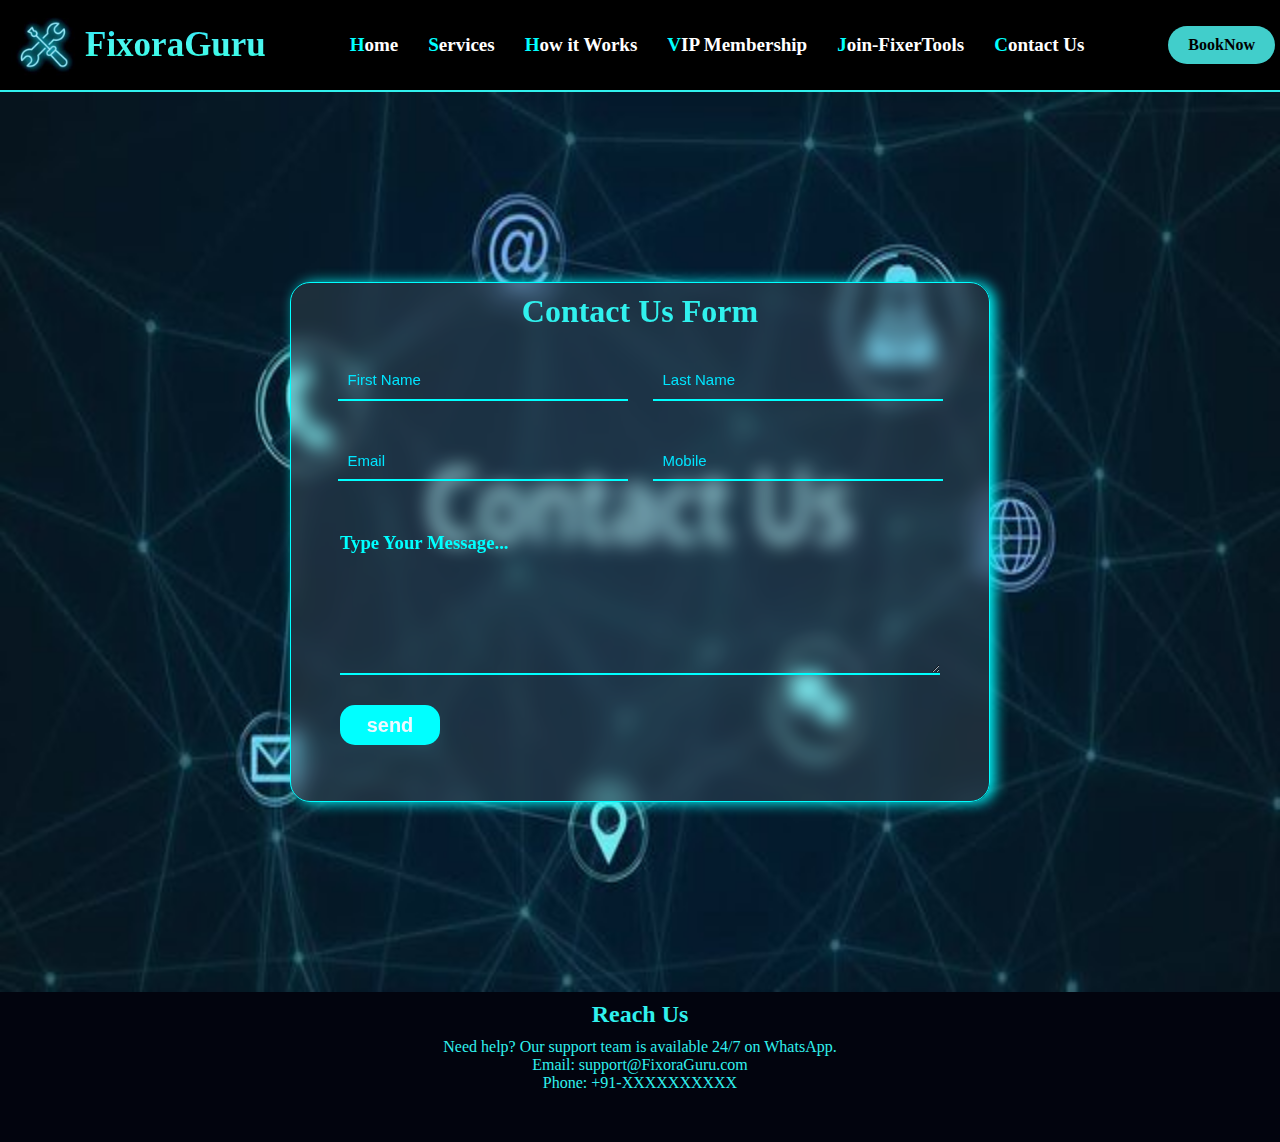
<file: contact_us.html>
<!DOCTYPE html>
<html lang="en">
<head>
    <meta charset="UTF-8">
    <meta name="viewport" content="width=device-width, initial-scale=1.0">
    <title>FixoraGuru</title>
    <link rel="stylesheet" href="style.css" />
    <link rel="stylesheet" href="style1.css" />
   
</head>
<body>
    <header>
    <div class="logo">
        <img src="./logo3.jpg" class="logoimg">
        FixoraGuru
    </div>
    <nav>
        <ul>
            <li><a href="./index.html">Home</a></li>
             <li><a href="#">Services</a></li>
              <li><a href="./work.html">How it Works</a></li>
               <li><a href="#">VIP Membership</a></li>
                <li><a href="join.html">Join-FixerTools</a></li>
                 <li><a href="contact_us.html">Contact Us</a></li>
        </ul>
        
    </nav>
    <a href="#" class="book-btn">BookNow</a>
    </header> 
 
<!-- <section class="hero">
    <h1>Contact Us</h1>
    <p>Need help? Our support team is available 24/7 on WhatsApp.</p>
    <p>Email: support@FixoraGuru.com</p>
    <p>Phone: +91-XXXXXXXXXX</p>
</section> -->

<div class="mainbox">
    
<!-- <div class="form"> -->
    <form>
        <h1>Contact Us Form</h1>
        <input type="text" id="firstname" placeholder="First Name" required>
        <input type="text" id="lastname" placeholder="Last Name" required>
        <input type="email" id="email" placeholder="Email" required>
        <input type="text" id="mobile" placeholder="Mobile" required>
        <h3>Type Your Message...</h3>
        <textarea required></textarea>
        <input type="submit" value="send" id="button">

      
    </form>

<!-- <section class="hero">
    <h2>Reach Us</h2>
    <p>Need help? Our support team is available 24/7 on WhatsApp.</p>
    <p>Email: support@FixoraGuru.com</p>
    <p>Phone: +91-XXXXXXXXXX</p>
</section>  -->

</div>
<section class="hero">
    <h2>Reach Us</h2>
    <p>Need help? Our support team is available 24/7 on WhatsApp.</p>
    <p>Email: support@FixoraGuru.com</p>
    <p>Phone: +91-XXXXXXXXXX</p>
</section> 
</div>


</body>
</html>
</file>
<file: style.css>
/* @import url('https://fonts.googleapis.com/css2?family=Aladin&family=Roboto:ital,wght@0,100..900;1,100..900&family=Tac+One&display=swap'); */

@import url('https://fonts.googleapis.com/css2?family=Aladin&family=Playfair+Display+SC:ital,wght@0,400;0,700;0,900;1,400;1,700;1,900&family=Roboto:ital,wght@0,100..900;1,100..900&family=Tac+One&display=swap');

*{
    margin: 0px;
    padding: 0px;
    box-sizing: border-box;
}

body {
  
  background-color: #02040e;
}

/* Navbar */

header {
  background-color: black;
  color: white;
  display: flex;
  justify-content: space-between;
  align-items: center;
  padding: 5px; 
  /* position: relative; */
  border-bottom: 2px solid #30f1ee;
}

.logo {
  font-size: 35px;
  font-weight: bold;
  color: transparent;
  background: linear-gradient(rgb(3, 205, 255),rgb(78, 248, 240),rgb(0, 255, 208));
  background-clip: text;
  display: flex; 
  align-items: center; 
  
}

.logoimg{
  width: 80px;
  height: 80px;
} 

nav ul {
  list-style: none;
  display: flex;
  gap: 30px;
  font-size:19px;
}

nav a {
  color: white;
  text-decoration: none;
  font-weight: bold;
}

.book-btn {
  background: #41cecb;
  color: black;
  padding: 10px 20px;
  border-radius: 20px;
  text-decoration: none;
  font-weight: bold;
   box-shadow: 2px 3px 20px ;
}
li::first-letter{
    color: aqua;

}

/* main */

main{
  /* width: 100%; */
  height: 100vh;
  position: relative;
  perspective: 900px;
}
.container{
  display: flex;
}

.box1{
  width: 900px;
  border: 3px solid #30f1ee;
  padding: 50px;
  border-radius: 20px;
  height: 500px;
  text-align: center;
  position: relative;
  margin-top: 50px ;
  margin-left: 300px;
  color:rgb(96, 238, 208);
  box-shadow:5px 1px 10px #30f1ee;
  animation-name: box1;
  animation-duration: 3s;
  
}
.box1 p,h2{
  line-height: 1.9;
}


 .box1 h1{
  font-size: 80px;
  color: transparent;
  background: linear-gradient(aqua,rgb(173, 241, 243),aqua,rgb(133, 208, 238),aqua);
  background-clip: text;
  animation-name: h1;
  animation-duration: 3s;
  animation-timing-function: linear;
}
@keyframes h1 {
  from { opacity: 0; transform: transitionZ(1000px); }
  to { opacity: 1; transform:transitionY(0px);  }
}

.book{
  font-size: 18px;
  width: 100px;
  height: 40px;
  background-color: aqua;
  padding: 4px;
  border-radius: 10px;
}
 /* .box2 p{
  font-size: 30px;
  font-family: 'Gill Sans', 'Gill Sans MT', Calibri, 'Trebuchet MS', sans-serif;
  /* position: absolute; 
  left: 50px; */
  /* color: #30f1ee; */

  .box2{
    display: flex;
    gap: 100px;
  }
  
 .line{
  margin-top: 220px;
  color: #30f1ee;
  font-size: 60px;
  font-family: 'Trebuchet MS', 'Lucida Sans Unicode', 'Lucida Grande', 'Lucida Sans', Arial, sans-serif;
  /* text-align: center; */
  margin-left: 50px;
  animation: linein 5s ease-in-out;
  }

@keyframes linein {
  from { opacity: 0; transform: rotateZ(200px); }
  to { opacity: 1; transform: rotateZ(0); }
}

  

 .line span{
  background-color: #30f1ee;
  color: black;
  /* border: 2px dashed; */
  border-radius: 40px;
  font-size:100px ;
  font-weight: bolder;
  font-style: italic;
  padding: 5px;
  font-family: system-ui, -apple-system, BlinkMacSystemFont, 'Segoe UI', Roboto, Oxygen, Ubuntu, Cantarell, 'Open Sans', 'Helvetica Neue', sans-serif;
 }

 .connect{
  /* background-color: rgb(68, 249, 255); */
  /* width: 100px; */
  height: 570px; 
  border-radius: 20px;
  padding: 30px;
  background: linear-gradient( rgba(22, 255, 243, 0.8), rgba(20, 20, 30, 0.8),aqua);
  margin-top: 90px; 
  background-repeat: no-repeat;
  background-blend-mode: multiply;
  background-size: cover;
  background-position: center;
  font-size: 25px;
  
 }

 .connect img{
  width: 400px;
  height: 350px; 
  border-radius: 30px;
  margin-left: 80px;
 } 

 .connect p{
  font-weight: bolder;
  font-size: 20px;
  margin-top: 20px;
   background-color: black;
  color: #30f1ee;
  border-radius: 10px;
  padding: 5px;
  line-height: 1.6;
 }

 .connect h3{
  background-color: black;
  color: #30f1ee;
  width: 360px;
  margin-left: 100px;
  border-radius: 10px;
  padding: 5px;
  }
/* popup box */

.popup {
  color: white;
  background-color: #027878;
  width: 300px;
  height: 270px;
  padding: 15px;
  font-weight: bolder;
  font-size: 25px;
  border-radius: 15px;
  animation: fadeIn 4s ease-in-out;

  box-shadow: 5px 5px 8px rgba(244, 41, 0, 0.546);
  max-width: 90%;
  /* margin-top: 30px; */
  margin-bottom: 30px;
  margin-left: 30px;
  z-index: 0;
}

@keyframes fadeIn {
  from { opacity: 0; transform: translateX(400px); }
  to { opacity: 1; transform: translateX(0); }
}


.popup-content {
  /* position: relative; */
  text-align: center;
}

.popup h2 {
  font-size: 30px;
  /* margin-bottom: 10px; */
}

.popup p {
  font-size: 25px;
  font-weight: bold;
}

.popup-image {
  width: 50px;
  margin-top: 20px ;
}

.popup-button { 
  /* display: inline-block; */
  bottom: 20px;
  background-color: black;
  color: white;
  padding: 10px 20px;
  border-radius: 25px;
  text-decoration: none;
  font-weight: bold;
} 

.popup-close {
  position: absolute;
  top: 5px;
  right: 10px;
  font-size: 24px;
  color: white;
  cursor: pointer;
}
.serviceh2{
  color: black;
  background-color: rgb(40, 179, 179);
  width: 250px;
  font-size: 40px;
  /* padding: 5px; */
  border-radius: 50px;
  text-align: center;
  margin-left:  1000px;
  margin-bottom: 50px;
  /* margin-top: 200px; */

}
.service{
  width: 1100px;
  display: flex;
  gap: 10px;
  border: 2px solid rgb(31, 186, 186);
  padding: 20px;
  margin: auto;
  border-radius: 30px;
  box-shadow: 5px 1px 10px rgba(0, 126, 244, 0.768);
  
}

#s3{
  color: rgba(191, 243, 233, 0.933);
  text-align: center;
  font-size: 50px;
  margin-top: 50px;
  font-family: "Playfair Display SC", serif;
  
}


.stp{
  margin-top: 70px;
  margin-left: 130px;
  display: flex;
  gap: 400px;
  
}
.stp p{
  color: rgb(162, 201, 188);
  font-size: 30px;
  margin:20px 20px 20px 0px;
  font-family: 'Trebuchet MS', 'Lucida Sans Unicode', 'Lucida Grande', 'Lucida Sans', Arial, sans-serif;
}

.review {
  width: 80%;
  display: flex;
  margin:auto;
  gap:20px;
  overflow-x: auto;
  scrollbar-width: none;
  white-space: nowrap;
  
}

.review img{
  width: 300px;
  height: 200px;
  /* margin-top: 30px; */

 }
 #reviewh2{
  color: rgba(191, 243, 233, 0.933);
  text-align: center;
  font-size: 50px;
  margin-top: 50px;
 }
 #reviewp{
  color: rgba(191, 243, 233, 0.933);
  text-align: center;
  font-size: 20px;
  margin-top: 10px;
 }
 .servicevideo{
  width: 500px;
  margin:50px;
  box-shadow:5px 5px 10px #00ff84a1;
 }
 .video{
  width: 600px;
  border: 3px solid aquamarine;
  box-shadow: 3px 5px 30px aquamarine;
  border-radius: 20px;
  margin:  auto;
  margin-top: 50px;
  animation: linein 5s ease-in-out;
  }

@keyframes linein {
  from { opacity: 0.5; transform: rotateZ(200px); }
  to { opacity: 1; transform: rotateZ(0); }
}
 





/* !!!joinnow */

.join h1{
text-align: center;
margin-top: 30px;
font-size: 50px;
}

.join{
  color: #30f1ee;
}

.join-form{
  width: 500px;
  height:400px;
  border: 2px solid aquamarine;
}
label{
  font-size: 30px;
}

/* !!!contactus form */

.mainbox{
  min-height: 100vh;
  display: flex;
  justify-content: center;
  align-items: center;
  background-color: #02040e;
  background-image: url("cnf.jpg") ; 
  background-repeat: no-repeat;
  background-size: 100% 100%;   

}

.mainbox form{
  width: 700px;
  height: 520px;
  display: flex;
  gap: 5px; 
  justify-content: center; 
  box-shadow: 5px 1px 14px  rgb(0, 251, 255);
  border-radius: 20px;
  background: rgba(248, 232, 232, 0.1);
  backdrop-filter: blur(10px);
  flex-wrap: wrap;
  border: 1px solid aqua;

  
  
 } 
 .mainbox h1{
  font-weight:500 ;
  margin-top: 10px;
  width: 500px;
  color: #30f1ee;
  text-align: center;
  font-weight: bolder;
  font-family: Cambria, Cochin, Georgia, Times, 'Times New Roman', serif;
 }

 .mainbox form input{
  
  width: 290px;
  height: 40px;
  padding-left: 10px;
  font-size: 15px;
  margin-bottom: 10px;
  border: none;
  background: none;
  border-bottom: 2px solid aqua;
  color: aliceblue;
 }

 .mainbox form input::placeholder{
  color: rgb(0, 229, 255);

 }

 #lastname,#mobile{
  margin-left: 20px;
 }
 
 form h3{
  color: aqua;
  font-weight: bolder;
  width: 600px;
  margin-top: 10px;
 }

 form textarea{
background: none;
border: none;
border-bottom: 2px solid aqua;
font-weight: 200;
font-size: 15px;
padding: 7px;
outline: none;
min-width: 600px;
max-width: 600px;
min-height: 90px;
max-height: 90px;
color: aliceblue;
 }

 .hero{ 
  height: 150px;
  text-align: center;
  color: #30f1ee;
  /* margin-left: 100px; */
  

 }

 form #button{
  border: none;
  background-color: aqua;
  border-radius: 15px;
  font-weight: bolder;
  font-size:20px ;
  width: 100px;
  padding: 0px;
  margin-right: 500px;
  margin-bottom: 30px;
  /* transition: 0.3s; */

 }

 
 /* Tools page */

 .title{
   text-align: center;
 }

 .title h1{
  font-family: Impact, Haettenschweiler, 'Arial Narrow Bold', sans-serif;
  font-size: 70px;
 }
 .flip-card{
  width: 250px;
  height: 200px;
  margin: auto;
 }


.flip-card-back{
background-color: aqua;
color:black;
transform: rotateY(180deg);
z-index: 1;
}
.flip-card-back .back-header{
height: 45%;
text-align: center;
}

.flip-card-back.back-header img{
width: 50%;
margin-top: 20px;
}

.flip-card-inner{
position: relative;
height: 100%;
transition: transform 0.6s;
transform-style: preserve 3d;
}
.flip-card-back .flip-card-front{
  position: absolute;
  width:100%;
  height: 100%;
}

.work h1{
  font-size:20px ;
  color: rgba(191, 243, 233, 0.933);
  text-align: center;
  font-size: 50px;
  margin-top: 50px;
  font-family: Verdana, Geneva, Tahoma, sans-serif;
}
footer{
  margin-top: 50px;
  background-color: #0d122d;
  height: 400px;
  line-height: 40px;
  display: flex;
  color: bisque;
  gap: 100px;
  font-size: 20px;
  
}
.row1{
  margin-left: 100px;
}

.logo1{
  font-size: 55px;
  font-weight: bold;
  color: #1ef4f4;

}
footer div{
  margin-top: 70px;
}
</file>
<file: style1.css>
/*(max-width: 992px */
@media (max-width: 992px) {

  header {
    flex-wrap: wrap;
    text-align: center;
  }

  nav ul {
    gap: 20px;
    font-size: 17px;
    flex-wrap: wrap;
    justify-content: center;
  }

  .box1 {
    width: 90%;
    margin-left: 5%;
    height: auto;
  }

  .box1 h1 {
    font-size: 50px;
  }

  .box2 {
    flex-direction: column;
    align-items: center;
    gap: 40px;
  }

  .line {
    font-size: 40px;
    text-align: center;
  }
  .line span {
    font-size: 80px;
  }

  .connect img {
    width: 280px;
    height: auto;
    margin-left: 0;
  }

  .connect {
    width: 80%;
  }

  .service {
    width: 90%;
    flex-wrap: wrap;
    justify-content: center;
  }

  .review img {
    width: 95%;
    height: auto;
  }

  .stp {
    gap: 100px;
  }

  footer {
    flex-wrap: wrap;
    height: auto;
    padding: 30px;
  }
}

/* (max-width: 768px)*/
@media (max-width: 768px) {

  nav ul {
    flex-direction: column;
    gap: 10px;
  }

  .box1 h1 {
    font-size: 40px;
  }

  .box1 p, .box1 h2 {
    font-size: 18px;
  }

  .service {
    flex-direction: column;
    width: 90%;
  }

  .stp {
    flex-direction: column;
    gap: 40px;
    margin-left: 0;
    align-items: center;
  }

  .video {
    width: 90%;
  }

  .servicevideo {
    width: 100%;
    margin: 20px 0;
  }

  /* Contact Page */
  .mainbox form {
    width: 95%;
    height: auto;
  }

  form textarea {
    min-width: 90%;
    max-width: 90%;
  }

  form input {
    width: 90%;
    margin-left: 0 !important;
  }
}

/*(max-width: 480px)*/
@media (max-width: 480px) {

  .logo {
    font-size: 25px;
  }

  .logoimg {
    width: 60px;
    height: 60px;
  }

  .box1 h1 {
    font-size: 32px;
  }

  .line {
    font-size: 28px;
  }
  .line span {
    font-size: 50px;
  }

  .connect {
    width: 95%;
    padding: 15px;
  }

  .popup {
    width: 90%;
    height: auto;
  }

  .serviceh2 {
    margin-left: 0;
    margin: auto;
    font-size: 28px;
  }

  .stp img {
    width: 180px;
  }

  footer {
    text-align: center;
    gap: 20px;
  }

  .logo1 {
    font-size: 35px;
  }
}

@media (max-width: 900px) {

  .step1, .step2, .step3, .step4 {
    flex-direction: column !important;
    text-align: center;
    width: 100%;
  }

  .step1 img, .step2 img, .step3 img, .step4 img {
    width: 90%;
    height: auto;
    margin: auto;
  }

  .step1 h3, .step2 h3, .step3 h3, .step4 h3,
  .step1 h4, .step2 h4, .step3 h4, .step4 h4,
  .step1 p,  .step2 p,  .step3 p,  .step4 p {
    margin-left: 0;
  }
}
.emergency1{
  display: flex;
  gap: 100px;
  
}
.emergency{
  width: 300px;
  margin-top: 50px;
  height: 280px;
  background-color: rgba(48, 159, 159, 0.856);
  border-radius: 15px;
  padding: 15px;
  z-index: 2;
  animation: linein 5s ease-in-out;
  
  }

@keyframes linein {
  from { opacity: 0; transform: rotateZ(200px); }
  to { opacity: 1; transform: rotateZ(0); }
}
.emergency h3{
  font-size: 30px;
  color: aliceblue;
}



.faq-container {
  width: 80%;
  max-width: 900px;
  margin: 70px auto;
  color: rgb(251, 251, 226);
  line-height: 60px;
}
.faq-container h2{
  text-align: center;
  background-color: aquamarine;
  border-radius: 30px;
  color: black;
  /* margin-left: 100px; */
  font-size: 50px;
  font-family: 'Franklin Gothic Medium', 'Arial Narrow', Arial, sans-serif;
}

.faq-item {
  display: flex;
  justify-content: space-between;
  align-items: center;
  padding: 20px 0;
  border-bottom: 1px solid #1e293b;
  font-size: 30px;
  cursor: pointer;
  font-family: 'Gill Sans', 'Gill Sans MT', Calibri, 'Trebuchet MS', sans-serif;
}

.faq-item:hover {
  color: #4ade80;
}

.arrow {
  font-size: 22px;
  transition: transform 0.3s ease;
}

.faq-item:hover .arrow {
  transform: rotate(180deg);
}
.box1 h1{
  
}


/* .popup {
  position: fixed;
  bottom: 30px;
  right: 30px;
  background-color: #027878;
  color: white;
  padding: 20px;
  border-radius: 15px;
  box-shadow: 0 4px 8px rgba(0,0,0,0.2);
  width: 320px;
  max-width: 90%;
  z-index: 1000;
  display: none;
  animation: fadeIn 0.5s ease-in-out;
}

.popup-content {
  position: relative;
  text-align: center;
}

.popup h2 {
  font-size: 22px;
  margin-bottom: 10px;
}

.popup p {
  font-size: 16px;
  font-weight: bold;
}

.popup-image {
  width: 100px;
  margin: 15px 0;
}

.popup-button {
  display: inline-block;
  background-color: black;
  color: white;
  padding: 10px 20px;
  border-radius: 25px;
  text-decoration: none;
  font-weight: bold;
}

.popup-close {
  position: absolute;
  top: 5px;
  right: 10px;
  font-size: 24px;
  color: white;
  cursor: pointer;
} */
</file>
